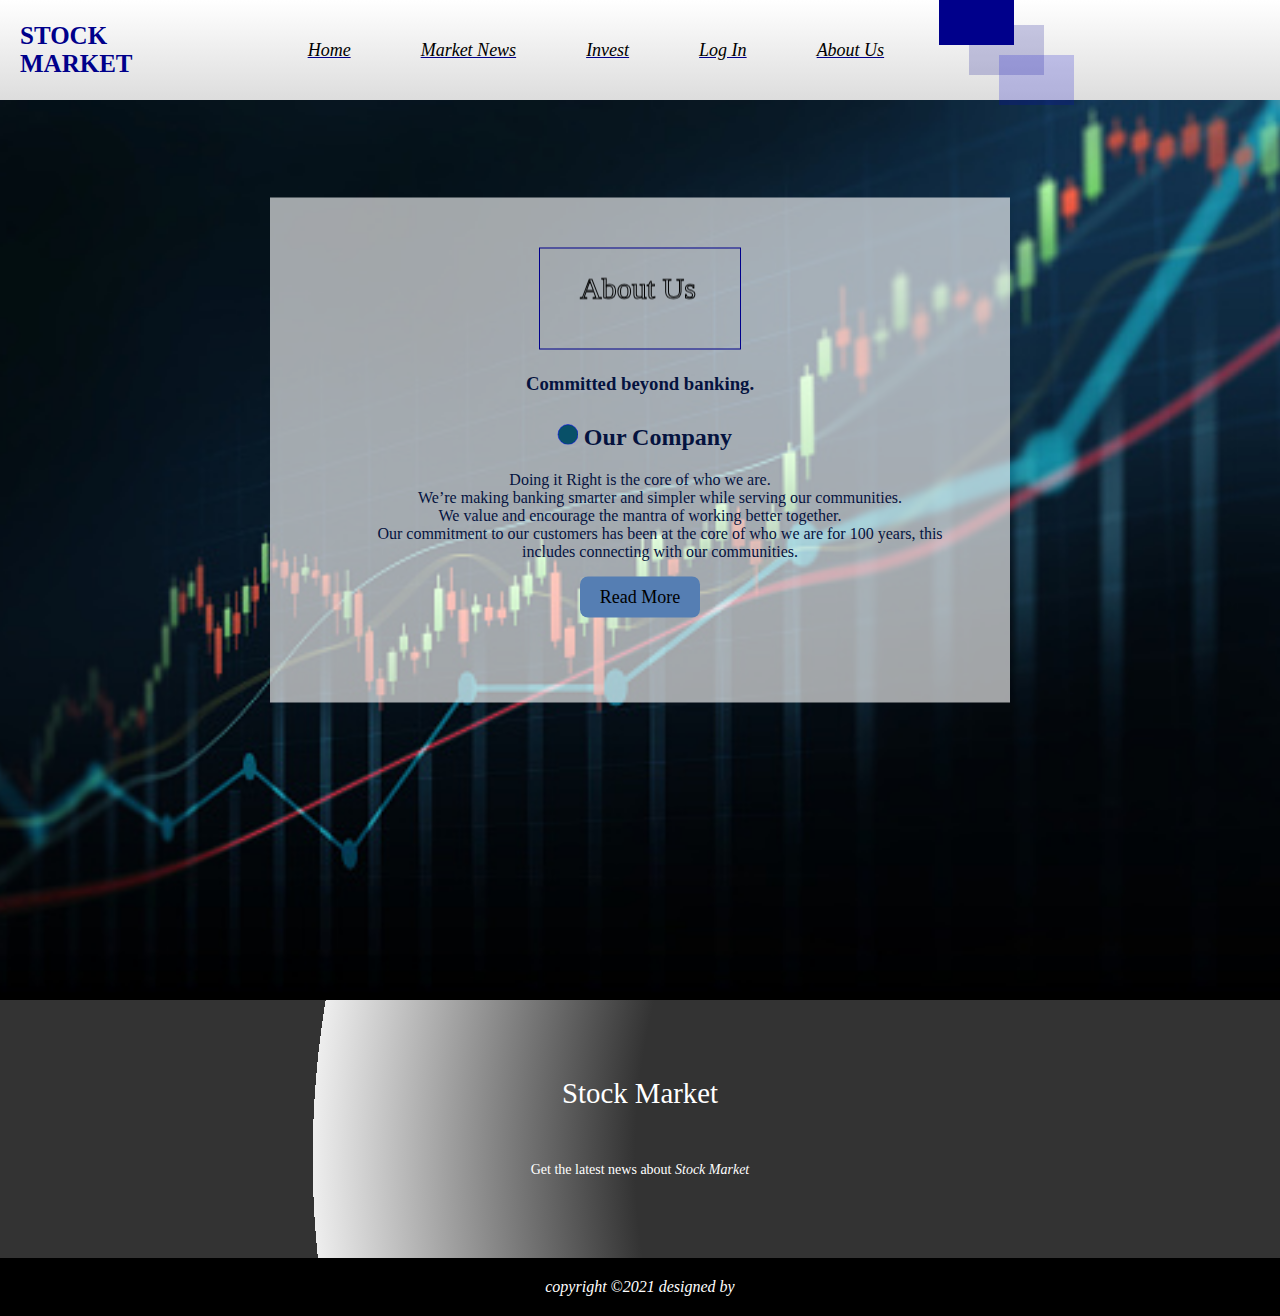
<file: index.html>
<!DOCTYPE html>
<html>
    <head>
    <title>About Us</title>
    <link rel="stylesheet" href="https://pro.fontawesome.com/releases/v5.10.0/css/all.css" integrity="sha384-AYmEC3Yw5cVb3ZcuHtOA93w35dYTsvhLPVnYs9eStHfGJvOvKxVfELGroGkvsg+p" crossorigin="anonymous"/>    
<link rel="stylesheet" href="style.css">

</head>
<body>
    <div class='navbar'>
        <div class='logo'>
        
           <h1 class="title-heading">STOCK MARKET</h1> 
    
        </div>
        <div class='icon-bar'>
            <a href="home.html"><i class="fas fa-home">
                <div class="menu-items">
                    Home
    
                </div>
            </i>
            </a>
            <a href="news.html"><i class="fas fa-mail-bulk">
                <div class="menu-items">
                    Market News
    
                </div>
            </i>
            </a>
            <a href="invest.html"><i class="fas fa-business-time">
                <div class="menu-items">
                    Invest
    
                </div>
            </i>
            </a>
            <a href="loginform.html"><i class="fas fa-user-plus">
                <div class="menu-items">
                    Log In
    
                </div>
            </i>
            </a>
            <a href="index.html"><i class="fas fa-info">
                <div class="menu-items">
                    About Us
    
                </div>
            </i>
            </a>
            <canvas id="myCanvas1"></canvas>
            
                <script>
                var c = document.getElementById("myCanvas1");
                var ctx = c.getContext("2d");
                ctx.fillStyle = "darkblue";
                ctx.fillRect(20, 20, 75, 50);
                
                //Turn transparency on
                ctx.globalAlpha = 0.2;
                ctx.fillStyle = "neonblue"; 
                ctx.fillRect(50, 50, 75, 50); 
                ctx.fillStyle = "mediumblue"; 
                ctx.fillRect(80, 80, 75, 50);
                </script>
    
    
            
        </div>
    
    </div>
    
    

    <div class="header">
        <div class="main">
            
                
            <canvas id="myCanvas" width="200" height="100" style="border:1px solid darkblue">
                </canvas>
                
                <script>
                var c = document.getElementById("myCanvas");
                var ctx = c.getContext("2d");
                ctx.font = "30px Times New Roman";
                ctx.strokeText("About Us",40,50);
                </script>
            <h3>Committed beyond banking.
            </h3>
            <h2><svg height="30" width="30">
                <ellipse cx="20" cy="20" rx="10" ry="10" style="fill:rgb(8, 80, 104);stroke:blue;stroke-width:0.5" />
            </svg> Our Company</h2>
            <dl>
                <dt>Doing it Right is the core of who we are.</dt>
                <dd> We’re making banking smarter and simpler while serving our communities.</dd>
                <dt>We value and encourage the mantra of working better together.</dt>
                <dd>Our commitment to our customers has been at the core of who we are for 100 years, this includes connecting with our communities.</dd>
            </dl>
            

            <script src="https://ajax.googleapis.com/ajax/libs/jquery/3.5.1/jquery.min.js"></script>
            <script>
            $(document).ready(function(){
              $("button").focus(function(){
                $("span").css("display", "inline").fadeOut(2000);
              });
            });
            </script>
            <style>
            span {
              display: none;
              color: white;
              margin-left: 10px;
            }
            </style>
              
             <button class="btn" type="button">Read More</button><br><br>
             <span>Please wait page is loading...</span>
         </div>


        </div>
        </div>

        <footer>
            <div class="footer-content" style="top: -900px;">
                <h3>Stock Market</h3>
                <p>Get the latest news about <i>Stock Market</i></p>
                <ul class="socials">
                    <li><a href="https://www.facebook.com/" target="_blank"><i class="fab fa-facebook"></i></a></li>
                    <li><a href="https://twitter.com/" target="_blank"><i class="fab fa-twitter"></i></a></li>
                    <li><a href="mailto: abc@example.com"><i class="fab fa-google-plus-g"></i></a></li>
                    <li><a href="https://www.youtube.com/" target="_blank"><i class="fab fa-youtube"></i></a></li>
                    <li><a href="https://www.linkedin.com/" target="_blank"><i class="fab fa-linkedin"></i></a></li>
                </ul>
            </div>
            <div class="footer-bottom">
                <address>copyright &copy;2021  designed by <span><abbr title="Fakulteti i Inxhinierise Elektrike dhe Kompjuterike">FIEK</span></abbr></address>
            </div>
        </footer>  

</body>
    </html>
</file>
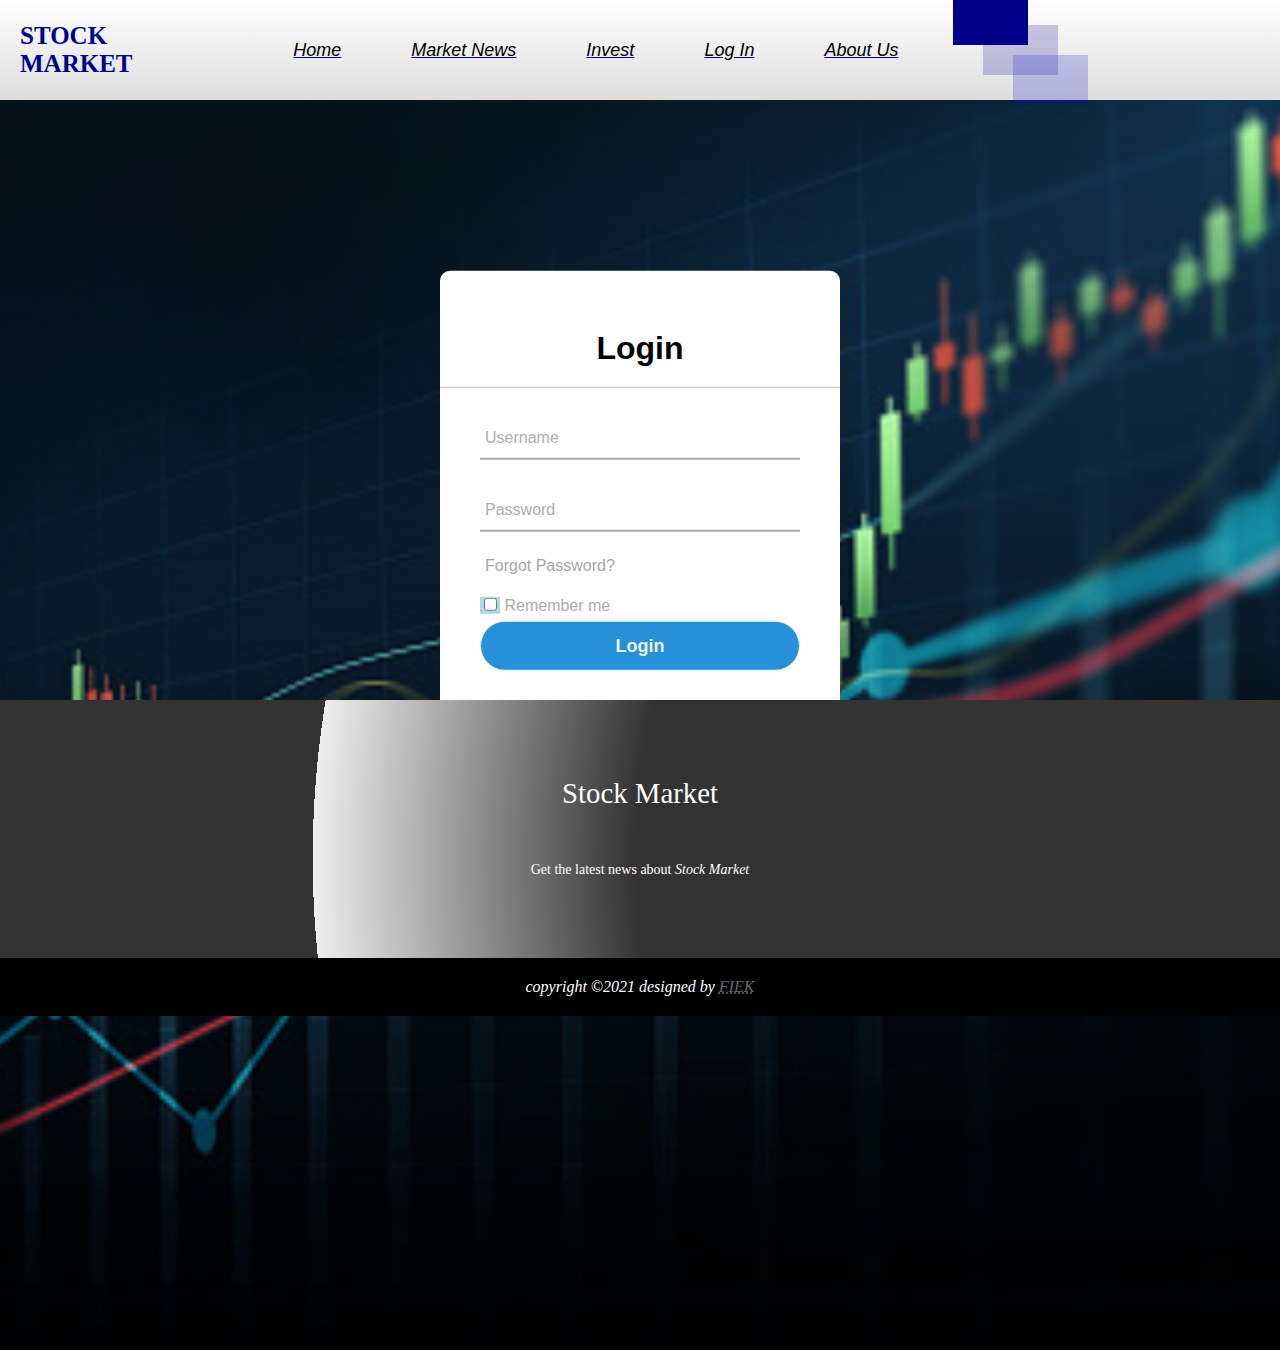
<file: loginform.html>
<!DOCTYPE html>
<html lang="en" dir="ltr">
<head>
    <meta charset="utf-8">
    <title>Login Form</title>
    <link rel="stylesheet" href="style.css">
    <link rel="stylesheet" href="https://pro.fontawesome.com/releases/v5.10.0/css/all.css" integrity="sha384-AYmEC3Yw5cVb3ZcuHtOA93w35dYTsvhLPVnYs9eStHfGJvOvKxVfELGroGkvsg+p" crossorigin="anonymous"/>
    <style>  
      .navbar{
       width: 100%;
       height: 100px;
       display: flex;
       align-items: center;
       background: linear-gradient(to bottom, white, #dddddd);
   }
   .navbar .logo{ 
       font-size: 20px;
       font-weight: 900px;
       margin: 0 20px;
   }
   .icon-bar{
       width: 100%;
       display: flex;
       align-items: center;
       justify-content: center; }
       .icon-bar a{
           text-align: center;
           padding: 20px 30px;
           font-size: 25px;
           color: darkblue;
       }

       .menu-items
       {
           font-size:large;
           color:black;
           padding: 5px;
       }
       .icon-bar a:hover
       {
           background-color:snow;
           color: black;
       }

       .title-heading
       {
           font-size: 25px;
           font-family:Georgia, 'Times New Roman', Times, serif;
           color: darkblue;
       }
     body{
margin: 0;
padding: 0;
box-sizing: border-box;
font-family: "Poppins", sans-serif;
}
body{
width:100%;
height: 150vh;
background: url("photos/stock6.jpg")no-repeat;
background-size: cover;
background-position: center;
}

.center{
position: absolute;
top: 50%;
left: 50%;
transform: translate(-50%, -50%);
width: 400px;
background: white;
border-radius: 10px;
box-shadow: 10px 10px 15px rgba(0,0,0,0.05);

/*added a margin top beacuse of the navbar*/
margin-top: 90px;
}
.center h1{
text-align: center;
padding: 20px 0;
border-bottom: 1px solid silver;
}
.center form{
padding: 0 40px;
box-sizing: border-box;
}
form .txt_field{
position: relative;
border-bottom: 2px solid #adadad;
margin: 30px 0;
}
.txt_field input{
width: 100%;
padding: 0 5px;
height: 40px;
font-size: 16px;
border: none;
background: none;
outline: none;
}
.txt_field label{
position: absolute;
top: 50%;
left: 5px;
color: #adadad;
transform: translateY(-50%);
font-size: 16px;
pointer-events: none;
transition: .5s;
}
.txt_field span::before{
content: '';
position: absolute;
top: 40px;
left: 0;
width: 0%;
height: 2px;
background: #2691d9;
transition: .5s;
}
.txt_field input:focus ~ label,
.txt_field input:valid ~ label{
top: -5px;
color: #2691d9;
}
.txt_field input:focus ~ span::before,
.txt_field input:valid ~ span::before{
width: 100%;
}
.pass{
margin: -5px 0 20px 5px;
color: #a6a6a6;
cursor: pointer;
}
.pass:hover{
text-decoration: underline;
}
input[type="submit"]{
width: 100%;
height: 50px;
border: 1px solid;
background: #2691d9;
animation-name: login;
animation-duration: 4s;
border-radius: 25px;
font-size: 18px;
color: #e9f4fb;
font-weight: 700;
cursor: pointer;
outline: none;
}
@keyframes login{
    from{background-color: cornflowerblue;}
    to{background-color:blue;}
}
input[type="submit"]:hover{
border-color: #2691d9;
transition: .5s;
}
.signup_link{
margin: 60px 0;
text-align: center;
font-size: 16px;
color: #666666;
}
.signup_link a{
color: #2691d9;
text-decoration: none;
}
.signup_link a:hover{
text-decoration: underline;
}


</style>
</head>
<body>
  <div class='navbar'>
    <div class='logo'>
    
       <h1 class="title-heading">STOCK MARKET</h1> 

    </div>
    <div class='icon-bar'>
        <a href="home.html"><i class="fas fa-home">
            <div class="menu-items">
                Home

            </div>
        </i>
        </a>
        <a href="news.html"><i class="fas fa-mail-bulk">
            <div class="menu-items">
                Market News

            </div>
        </i>
        </a>
        <a href="invest.html"><i class="fas fa-business-time">
            <div class="menu-items">
                Invest

            </div>
        </i>
        </a>
        <a href="loginform.html"><i class="fas fa-user-plus">
            <div class="menu-items">
                Log In

            </div>
        </i>
        </a>
        <a href="index.html"><i class="fas fa-info">
            <div class="menu-items">
                About Us

            </div>
        </i>
        </a>
        <canvas id="myCanvas"></canvas>
                
        <script>
        var c = document.getElementById("myCanvas");
        var ctx = c.getContext("2d");
        ctx.fillStyle = "darkblue";
        ctx.fillRect(20, 20, 75, 50);
        
        //Turn transparency on
        ctx.globalAlpha = 0.2;
        ctx.fillStyle = "neonblue"; 
        ctx.fillRect(50, 50, 75, 50); 
        ctx.fillStyle = "mediumblue"; 
        ctx.fillRect(80, 80, 75, 50);
        </script>

        
    </div>

</div>

<script src="https://ajax.googleapis.com/ajax/libs/jquery/3.5.1/jquery.min.js"></script>
<script>
$(document).ready(function(){
  $(":checkbox").wrap("<span style='background-color:lightblue'>");
});
</script>



<div class="center">
  <img class="photo">
  <h1>Login</h1>
      <form method="post">
          <div class="txt_field">
              <input type="text"required>
              <span></span>
              <label>Username</label>
          </div>
        
            </script>
          <div class="txt_field">
            <input type="password"required>
              <span></span>
                <label>Password</label>
          </div>
          <div class="pass">Forgot Password?</div>
          <input type="checkbox"  value="Remember" style="margin-bottom: 10px;">
          <label  style=" color: #adadad;">Remember me</label><br>
          <input type="submit" value="Login">
          <div class="signup_link">
              Not a member? <a href="signup.html">Signup</a>
          </div>
      </form>
     
          
      </div>
        <footer style="margin-top: 600px;">
          <div class="footer-content" style="top: -900px;">
              <h3>Stock Market</h3>
              <p>Get the latest news about <i>Stock Market</i></p>
              <ul class="socials">
                  <li><a href="https://www.facebook.com/" target="_blank"><i class="fab fa-facebook"></i></a></li>
                  <li><a href="https://twitter.com/" target="_blank"><i class="fab fa-twitter"></i></a></li>
                  <li><a href="mailto: abc@example.com"><i class="fab fa-google-plus-g"></i></a></li>
                  <li><a href="https://www.youtube.com/" target="_blank"><i class="fab fa-youtube"></i></a></li>
                  <li><a href="https://www.linkedin.com/" target="_blank"><i class="fab fa-linkedin"></i></a></li>
              </ul>
          </div>
          <div class="footer-bottom">
            <address>copyright &copy;2021  designed by <span><abbr title="Fakulteti i Inxhinierise Elektrike dhe Kompjuterike">FIEK</span></abbr></address>
          </div>
        </footer>
       
</body>
</html>
</file>
<file: style.css>
.navbar{
    width: 100%;
    height: 100px;
    display: flex;
    align-items: center;
    background: linear-gradient(to bottom, white, #dddddd);
}
.navbar .logo{ 
    font-size: 20px;
    font-weight: 900px;
    margin: 0 20px;
}
.icon-bar{
    width: 100%;
    display: flex;
    align-items: center;
    justify-content: center; }
    .icon-bar a{
        text-align: center;
        padding: 20px 30px;
        font-size: 25px;
        color: darkblue;
    }

    .menu-items
    {
        font-size:large;
        color:black;
        padding: 5px;
    }
    .icon-bar a:hover
    {
        background-color:snow;
        color: black;
    }

    .title-heading
    {
        font-size: 25px;
        font-family:Georgia, 'Times New Roman', Times, serif;
        color: darkblue;
    }
body{
    margin: 0;
    padding: 0;
    font-family: 'Times New Roman', Times, serif;

}
.header{
    height: 100vh;
    width: 100%;
    background: url("photos/fotooo6.jpg")no-repeat;
    background-size: cover;
    background-position:center;
}
.main{
    width: 50%;
    height: 45%;
    background: rgb(203, 203, 211);
    
    color:#05133f;
    text-align: center;
    padding: 50px;
    position: absolute;
    top: 50%;
    left: 50%;
    transform: translate(-50% , -50%);

    background: rgba(255,255,255,0.63);

}


.btn{
    padding: 10px 20px;
    font-family: 'Times New Roman', Times, serif;
    font-size:large ;
    font-weight: 500;
    border: none;
    outline: none;
    background:#557eb3;
    border-radius: 8px;
    cursor: pointer;
    transition: 0.3s ease-in-out;

}

.btn:hover{
    background:#3e6aa3;
    color: #ffffff;
}

.container{
    width: 900px;

}

footer{
    position: absolute;
    background: radial-gradient(circle at 100%, #333, #333 50%, #eee 75%, #333 75%);
    height: auto;
    width: 100%;
    font-family: "Open Sans";
    padding-top: 40px;
    color: #fff;}
    
    .footer-content{
    display: flex;
    align-items: center;
    justify-content: center;
    flex-direction: column;
    text-align: center;}
    
    .footer-content h3{
    font-size: 1.8rem;
    font-weight: 400;
    text-transform: capitalize;
    line-height: 3rem;}
    
    .footer-content p{
    max-width: 500px;
    margin: 10px auto;
    line-height: 28px;
    font-size: 14px;}
    
    .socials{
    list-style: none;
    display: flex;
    align-items: center;
    justify-content: center;
    margin: 1rem 0 3rem 0;}
    
    .socials li{
    margin: 0 10px;}
    
    .socials a{
    text-decoration: none;
    color: #fff;}

    .socials a i{
    font-size: 1.1rem;
    transition: color .4s ease;}
    
    .socials a:hover i{
    color: aqua;}
    
    .footer-bottom{
    background: #000;
    width: 100%;
    padding: 20px 0;
    text-align: center;}
    
    
    .footer-bottom p{
    font-size: 14px;
    word-spacing: 2px;
    text-transform: capitalize;}
    
    .footer-bottom span{
    text-transform: uppercase;
    opacity: .4;
    font-weight: 200;}
</file>
